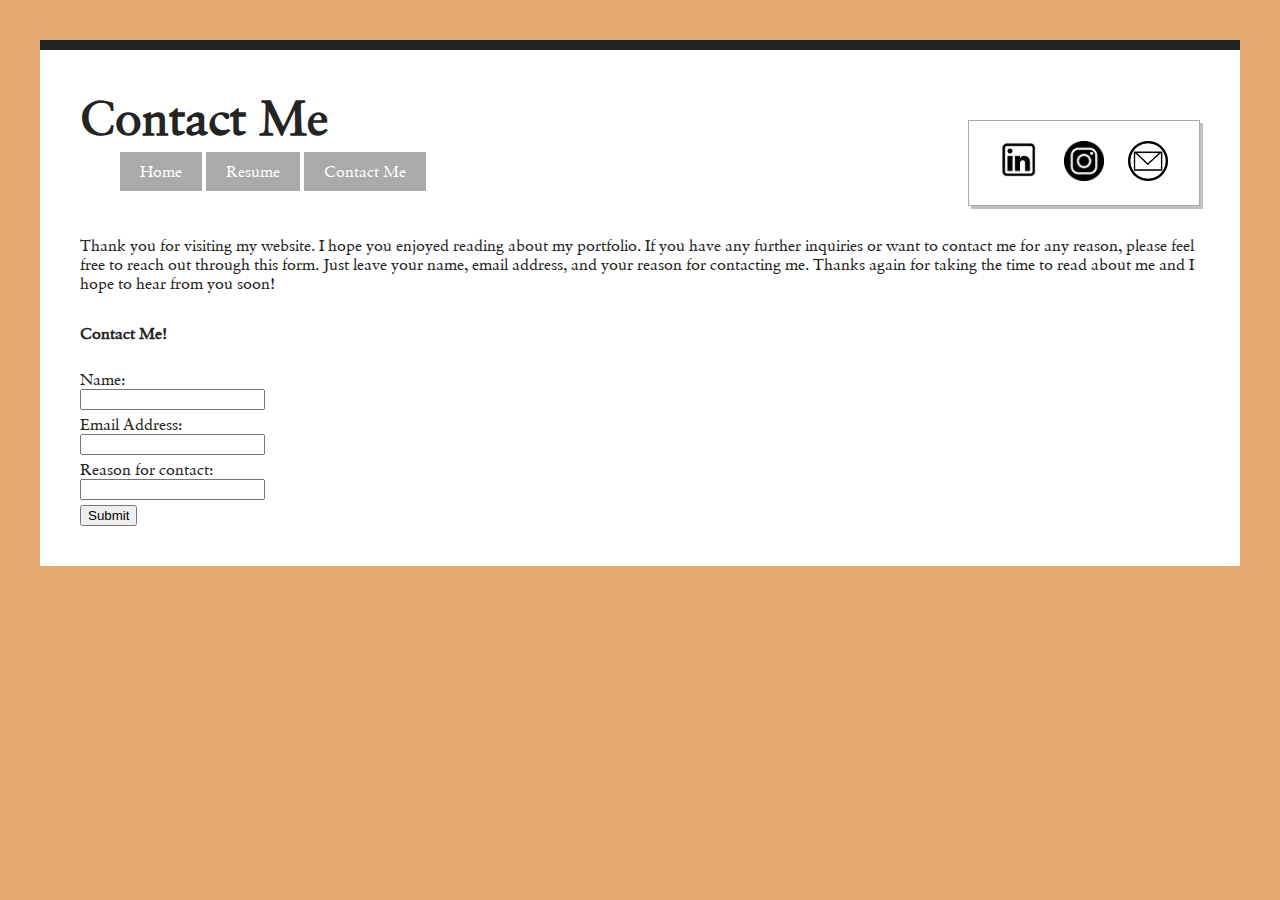
<file: contact.html>
<!DOCTYPE html>
<html lang="en">

<head>
    <meta charset="UTF-8">
    <meta http-equiv="X-UA-Compatible" content="IE=edge">
    <meta name="viewport" content="width=device-width, initial-scale=1.0">
    <link rel="stylesheet" href="style.css">
    <title>Contact Me</title>
</head>

<body>
    <div class="card">
        <ul class="contacts">
            <li><a href="https://www.linkedin.com/in/nicholas-batschynsky-881372207/"><img src="linkedin.png"
                        alt="LinkedIn"></a></li>
            <li><a href="https://www.instagram.com/nickbatsch/"><img src="instagram.png" alt="Instagram"></a></li>
            <li><a href="mailto:nbatschynsky@gmail.com?subject=CardEmail"><img src="email.png" alt="Email"></a></li>
        </ul>
    </div>

    <header class="web-title">
        <h1>Contact Me</h1>
        <nav>
            <ul id="nav">
                <li><a class="btn" href="index.html">Home</a></li>
                <li><a class="btn" href="resume.html">Resume</a></li>
                <li><a class="btn" href="contact.html">Contact Me</a></li>
            </ul>
        </nav>
    </header>
    <section class="flexy">
        <div>
            Thank you for visiting my website. I hope you enjoyed reading
            about my portfolio. If you have any further inquiries or want
            to contact me for any reason, please feel free to reach out
            through this form. Just leave your name, email address, and
            your reason for contacting me. Thanks again for taking the
            time to read about me and I hope to hear from you soon!
        </div>
    </section>
    <section id="contact-form">
        <h4>Contact Me!</h4>
        <form>
            <div class="form">
                <label>Name:</label><br>
                <input>
            </div>
            <div class="form">
                <label>Email Address:</label><br>
                <input>
            </div>
            <div class="form">
                <label>Reason for contact:</label><br>
                <input>
            </div>
            <div class="form">
                <input type="submit" value="Submit">
            </div>
        </form>
    </section>
</body>

</html>
</file>
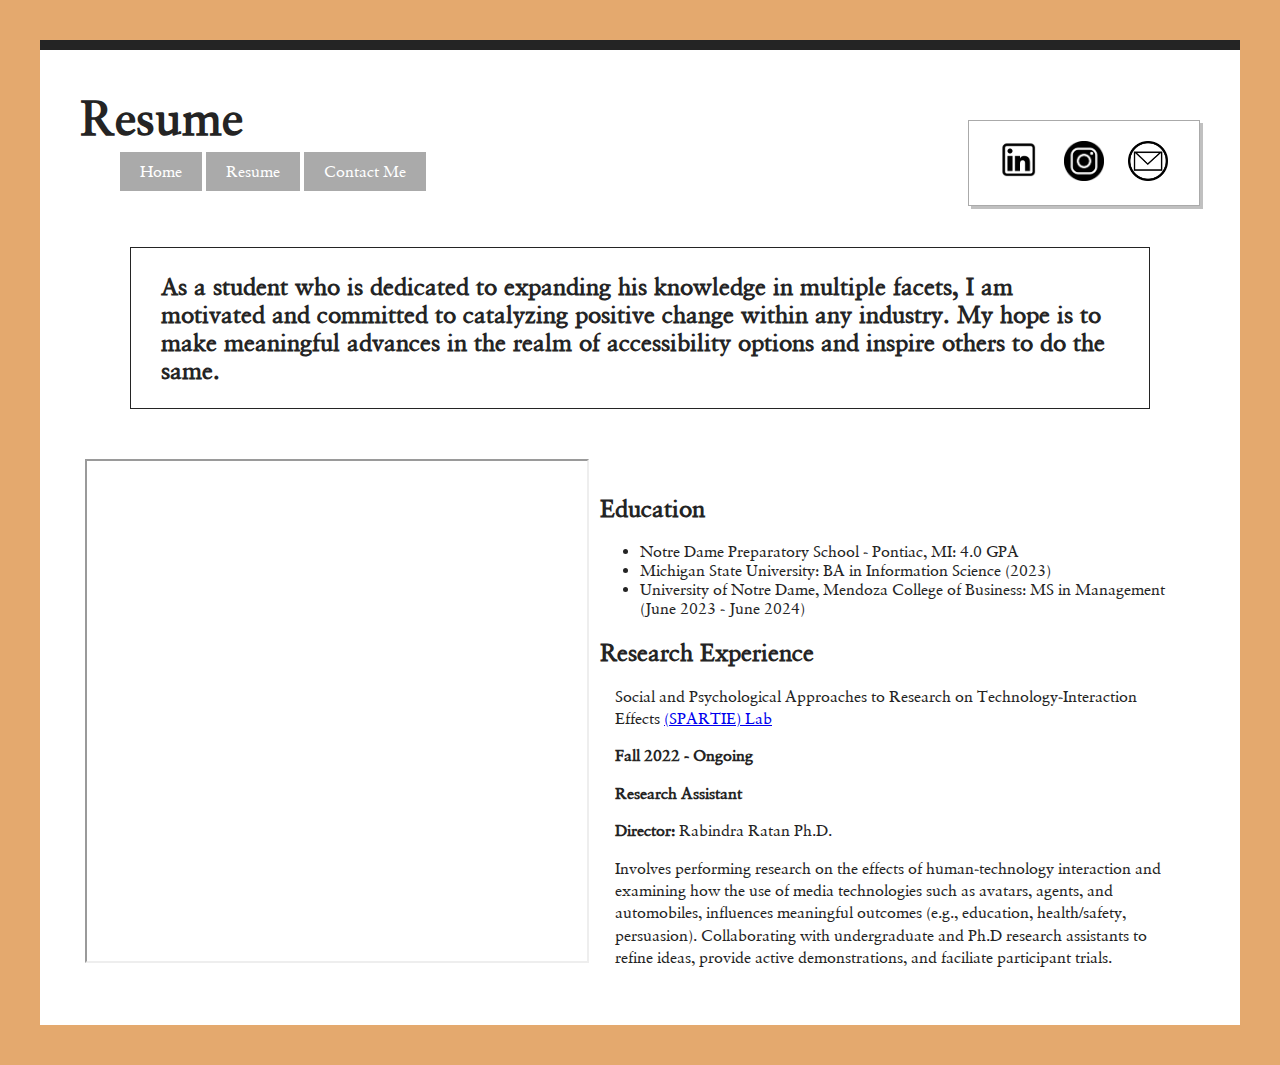
<file: resume.html>
<!DOCTYPE html>
<html lang="en">

<head>
    <meta charset="UTF-8">
    <meta http-equiv="X-UA-Compatible" content="IE=edge">
    <meta name="viewport" content="width=device-width, initial-scale=1.0">
    <link rel="stylesheet" href="style.css">
    <title>Resume</title>
</head>

<body>
    <div class="card">
        <ul class="contacts">
            <li><a href="https://www.linkedin.com/in/nicholas-batschynsky-881372207/"><img src="linkedin.png"
                        alt="LinkedIn"></a></li>
            <li><a href="https://www.instagram.com/nickbatsch/"><img src="instagram.png" alt="Instagram"></a></li>
            <li><a href="mailto:nbatschynsky@gmail.com?subject=CardEmail"><img src="email.png" alt="Email"></a></li>
        </ul>
    </div>


    <header class="web-title">
        <h1>Resume</h1>
        <nav>
            <ul id="nav">
                <li><a class="btn" href="index.html">Home</a></li>
                <li><a class="btn" href="resume.html">Resume</a></li>
                <li><a class="btn" href="contact.html">Contact Me</a></li>
            </ul>
        </nav>
    </header>
    <h2 class="container">
        As a student who is dedicated to expanding his knowledge in multiple facets,
        I am motivated and committed to catalyzing positive change within any industry.
        My hope is to make meaningful advances in the realm of accessibility options
        and inspire others to do the same.
    </h2>

    <section id="resume">

        <iframe height="500" width="500" src="N-Batschynsky-Resume.pdf"></iframe>

        <div class="push-right">
            <h2>Education</h2>

            <ul>
                <li>Notre Dame Preparatory School - Pontiac, MI: 4.0 GPA</li>
                <li>Michigan State University: BA in Information Science (2023)</li>
                <li>University of Notre Dame, Mendoza College of Business: MS in Management (June 2023 - June 2024)</li>

            </ul>

            <h2>Research Experience</h2>
            <p>Social and Psychological Approaches to Research on
                Technology-Interaction Effects <a href="www.spartie.org/home">(SPARTIE) Lab</a>
                <p>
                    <strong>Fall 2022 - Ongoing</strong>
                </p>
                <p><strong>Research Assistant </strong></p>
                <p><strong>Director:</strong> Rabindra Ratan Ph.D.</p>
                <p>Involves performing research on the effects of
                    human-technology interaction and examining how the use of
                    media technologies such as avatars, agents, and automobiles,
                    influences meaningful outcomes (e.g., education, health/safety,
                    persuasion). Collaborating with undergraduate and Ph.D
                    research assistants to refine ideas, provide active demonstrations,
                    and faciliate participant trials.
                </p>


        </div>


    </section>
    </body>
    </html>
</file>
<file: style.css>
@font-face {
    font-family: "Sabon-Font";
    src: url(Sabon-Font/Sabon-Roman.ttf) format("truetype");
}

html {
    background: rgb(228, 169, 110);
}

body {
    font-family: "Sabon-Font", sans-serif;
    margin: 40px;
    padding: 40px;
    color: #242424;
    border-top: 10px solid #242424;
    background: #fff;
}

h1 {
    font-size: 3em;
    margin: 0;

}

p {
    line-height: 1.4em;
    margin: 15px;


}

img {
    max-height: 100%;
    max-width: 100%;

}

iframe {
    float: left;
    margin-left: 5px;

}

.push-right {
    margin-right: 15px;
    padding-left: 20px;
    margin-left: 500px;
    padding-top: 15px;
}


.float-left {
    height: 400px;
    width: 350px;
    float: left;
    margin-left: 5px;
    padding-left: 10px;

}



.float-right {
    float: right;
    margin-right: 5px;
    padding-right: 10px;
}


.card {
    margin: 30px auto;
    width: 230px;
    text-align: center;
    box-shadow: rgba(60, 59, 59, 0.321) 3px 3px 0;
    border: 1px solid #aaa;
    float: right;
    margin-left: 500px;
}

.contacts {
    margin: 0;
    padding: 0;
    list-style-type: none;
}

.contacts li {
    width: 40px;
    display: inline-block;
    padding: 20px 10px;
}

.contacts li a img:hover {
    opacity: 0.5;
    transition: opacity ease-in-out 0.3s;

}

button {
    margin-bottom: 5px;
    border: 1.2px solid #aaa;
    font-family: "Sabon-Font", sans-serif;


}

.btn {
    background-color: #aaa;
    color: white;
    padding: 10px 20px;
    font-family: "Sabon-Font", sans-serif;
    text-decoration: none;
}

.btn:hover {
    background-color: rgb(228, 169, 110);
    transition: opacity ease-in-out 0.3s;
}


#nav {
    display: inline-block;

}

#nav ul {
    list-style-type: none;
}

#nav li {
    display: inline-block;
}

#myphoto {
    margin-bottom: 50px;
    border-bottom-right-radius: 20px;
}

#golf {
    margin-left: 15px;
}


.flexy {
    display: inline-flex;
    padding-bottom: 10px;
}

.form {
    padding-top: 5px;
}

.container {
    height: 100px;
    display: flex;
    padding: 30px;
    margin: 50px;
    align-items: center;
    justify-content: center;
    border: 0.4px solid #242424;
}






/* Media Queries */
@media (max-width: 800px) {

    body {
        margin: 10px;
        padding: 10px;


    }

    p {
        width: auto;
        clear: both;
    }

    .info-section {
        display: inline
    }

    img {
        max-width: 100%;
        width: auto;
        height: auto;
        margin: -5px;
    }

    .container {
        font-size: 12px;
    }

    iframe {
        max-width: 95%;
        height: 100%;
        margin: -5px;
        display: inline;
    }

    .push-right {
        clear: both;
        display: inline;
    }

}
</file>
